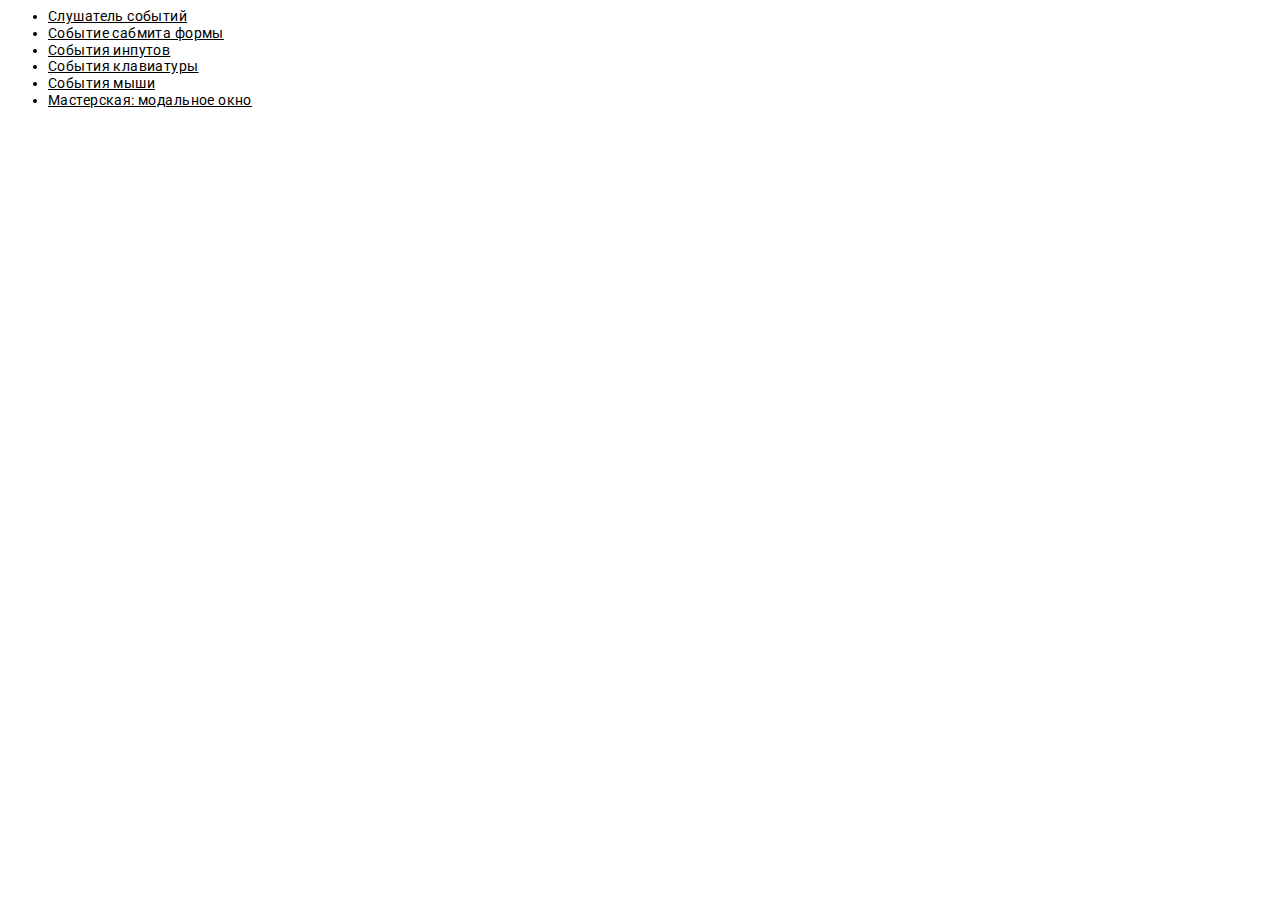
<file: index.html>
<!DOCTYPE html>
<html lang="en">
<head>
    <meta charset="UTF-8">
    <meta http-equiv="X-UA-Compatible" content="IE=edge">
    <meta name="viewport" content="width=device-width, initial-scale=1.0">
    <title>События</title>
    <link rel="preconnect" href="https://fonts.gstatic.com">
    <link href="https://fonts.googleapis.com/css2?family=Roboto:wght@400;500;700;900&display=swap" rel="stylesheet">
    <link rel="stylesheet" href="/css/styles.css">
</head>
<body>
    <ul>
        <li><a href="/01-event-listeners.html">Слушатель событий</a></li>
        <li><a href="/02-forms.html">Событие сабмита формы</a></li>
        <li><a href="/03-input-events.html">События инпутов</a></li>
        <li><a href="/04-keyboard-events.html">События клавиатуры</a></li>
        <li><a href="/05-mouse-events.html">События мыши</a></li>
        <li><a href="/06-modal.html">Мастерская: модальное окно</a></li>
    </ul>
</body>
</html>
</file>
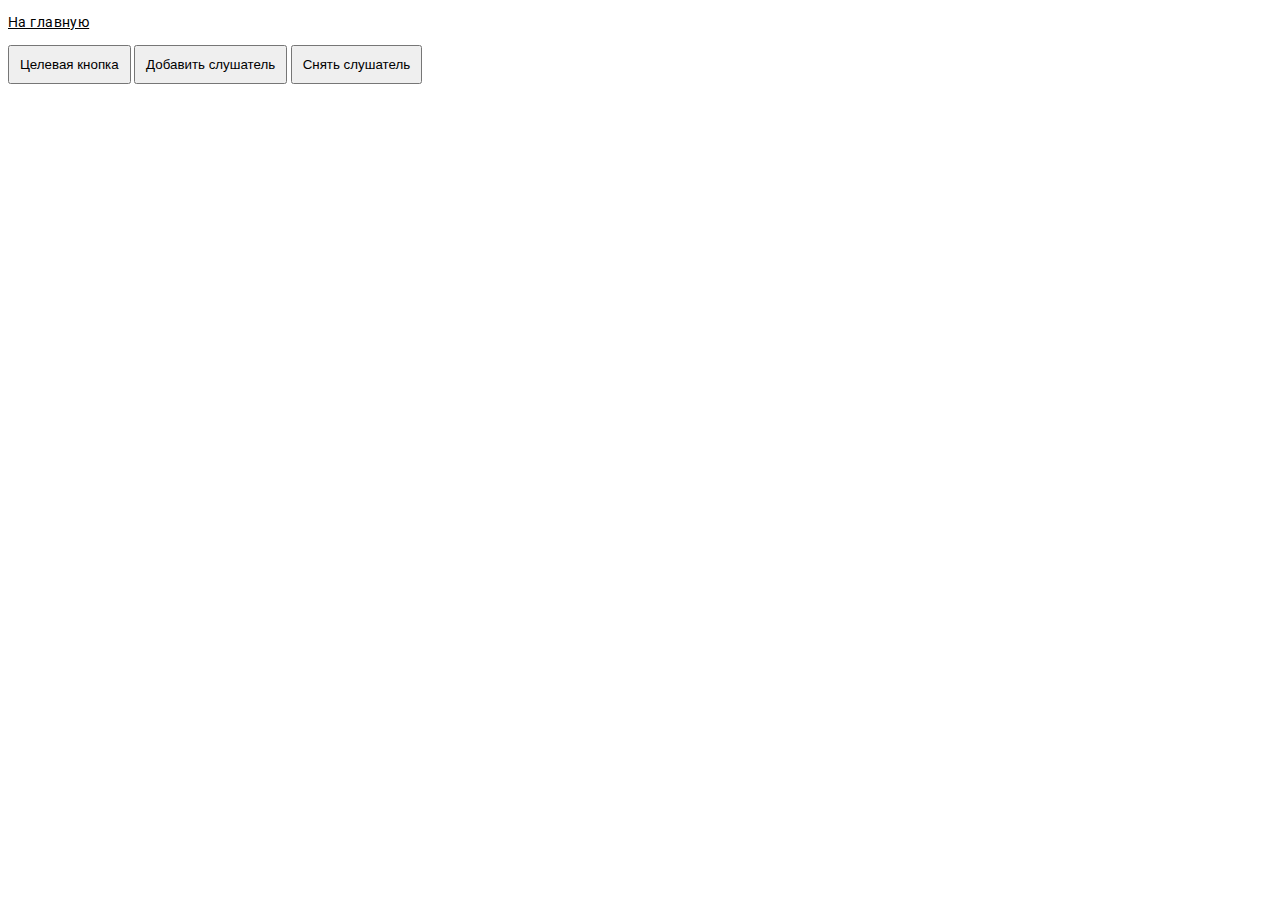
<file: 01-event-listeners.html>
<!DOCTYPE html>
<html lang="en">
<head>
    <meta charset="UTF-8">
    <meta http-equiv="X-UA-Compatible" content="IE=edge">
    <meta name="viewport" content="width=device-width, initial-scale=1.0">
    <title>Слушатель событий</title>
    <link rel="preconnect" href="https://fonts.gstatic.com">
    <link href="https://fonts.googleapis.com/css2?family=Roboto:wght@400;500;700;900&display=swap" rel="stylesheet">
    <link rel="stylesheet" href="/css/styles.css">
</head>
<body>
    <p><a href="/index.html">На главную</a></p>

    <button type="button" class="js-target-btn">Целевая кнопка</button>
    <button type="button" class="js-add-listener">Добавить слушатель</button>
    <button type="button" class="js-remove-listener">Снять слушатель</button>

    <script src="./js/01-event-listeners.js" type="module"></script>
</body>
</html>
</file>
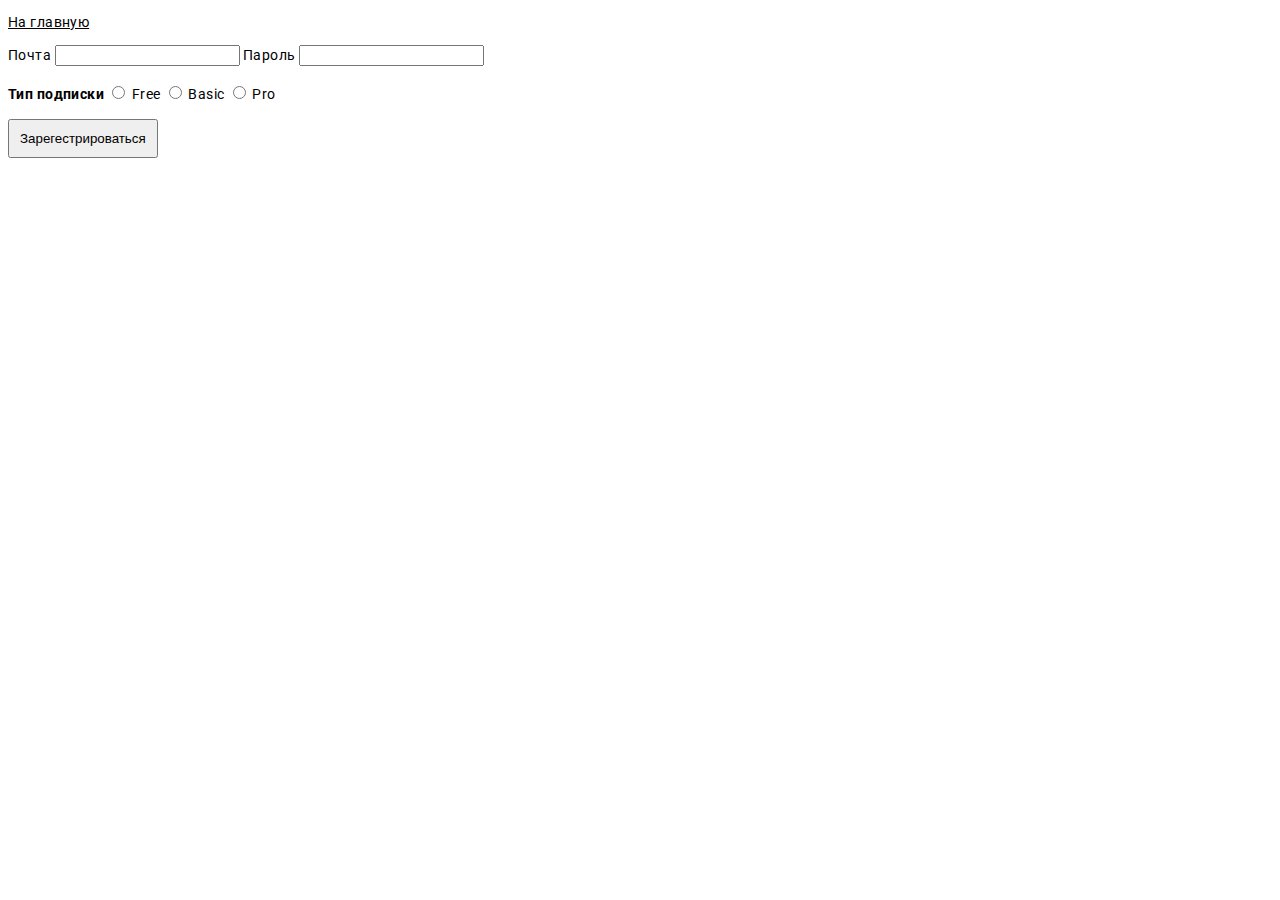
<file: 02-forms.html>
<!DOCTYPE html>
<html lang="en">
<head>
    <meta charset="UTF-8">
    <meta http-equiv="X-UA-Compatible" content="IE=edge">
    <meta name="viewport" content="width=device-width, initial-scale=1.0">
    <title>Формы</title>
    <link rel="preconnect" href="https://fonts.gstatic.com">
    <link href="https://fonts.googleapis.com/css2?family=Roboto:wght@400;500;700;900&display=swap" rel="stylesheet">
    <link rel="stylesheet" href="/css/styles.css">
</head>
<body>
    <p><a href="/index.html">На главную</a></p>

    <form class="js-register-form" autocomplete="off">
        <div role="group">
            <label>
                Почта
                <input type="email" name="email">
            </label>
            <label>
                Пароль
                <input type="password" name="password">
            </label>
        </div>

        <br />
        <div role="group">
            <b>Тип подписки</b>
            <label>
                <input type="radio" name="subscription" value="free">
                Free
            </label>
            <label>
                <input type="radio" name="subscription" value="basic">
                Basic
            </label>
            <label>
                <input type="radio" name="subscription" value="pro">
                Pro
            </label>
        </div>

        <br />
        <button type="submit">Зарегестрироваться</button>
    </form>
    
    <script src="./js/02-forms.js" type="module"></script>
</body>
</html>
</file>
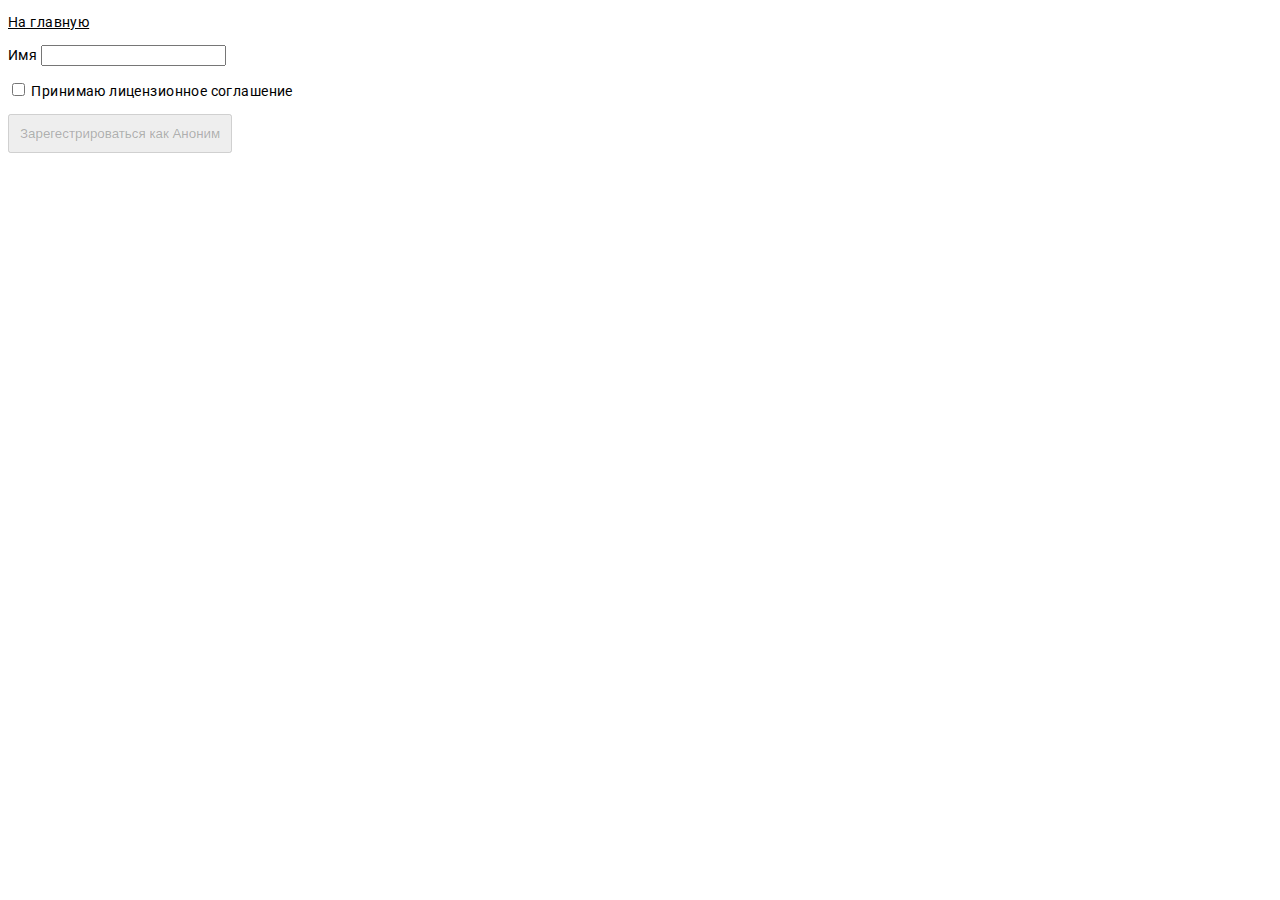
<file: 03-input-events.html>
<!DOCTYPE html>
<html lang="en">
<head>
    <meta charset="UTF-8">
    <meta http-equiv="X-UA-Compatible" content="IE=edge">
    <meta name="viewport" content="width=device-width, initial-scale=1.0">
    <title>События инпутов</title>
    <link rel="preconnect" href="https://fonts.gstatic.com">
    <link href="https://fonts.googleapis.com/css2?family=Roboto:wght@400;500;700;900&display=swap" rel="stylesheet">
    <link rel="stylesheet" href="/css/styles.css">
</head>
<body>
    <p><a href="/index.html">На главную</a></p>

    <form action="" autocomplete="off">
        <label>
            Имя
            <input type="text" class="js-input">
        </label>

        <p>
            <label>
                <input type="checkbox" class="js-license" >
                Принимаю лицензионное соглашение
            </label>
        </p>

        <button type="submit" disabled class="js-button">
            Зарегестрироваться как <span>Аноним</span>
        </button>
    </form>
    
    <script src="./js/03-input-events.js" type="module"></script>
</body>
</html>
</file>
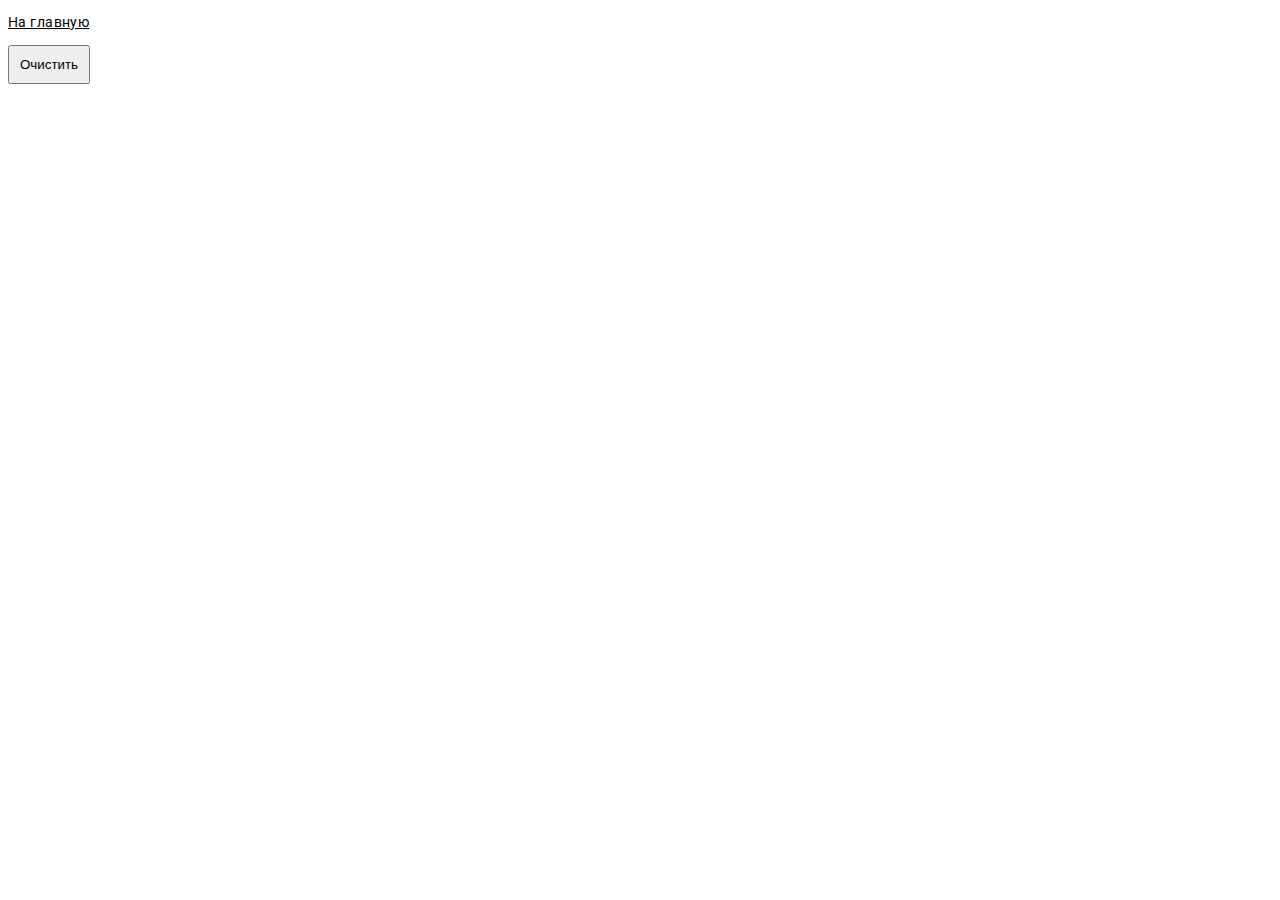
<file: 04-keyboard-events.html>
<!DOCTYPE html>
<html lang="en">
<head>
    <meta charset="UTF-8">
    <meta http-equiv="X-UA-Compatible" content="IE=edge">
    <meta name="viewport" content="width=device-width, initial-scale=1.0">
    <title>События клавиатуры</title>
    <link rel="preconnect" href="https://fonts.gstatic.com">
    <link href="https://fonts.googleapis.com/css2?family=Roboto:wght@400;500;700;900&display=swap" rel="stylesheet">
    <link rel="stylesheet" href="/css/styles.css">   
</head>
<body>
    <p><a href="/index.html">На главную</a></p>

    <button class="js-clear">Очистить</button>
    <p class="outpot js-output"></p>
    
    <script src="./js/04-keyboard-events.js" type="module"></script>
</body>
</html>
</file>
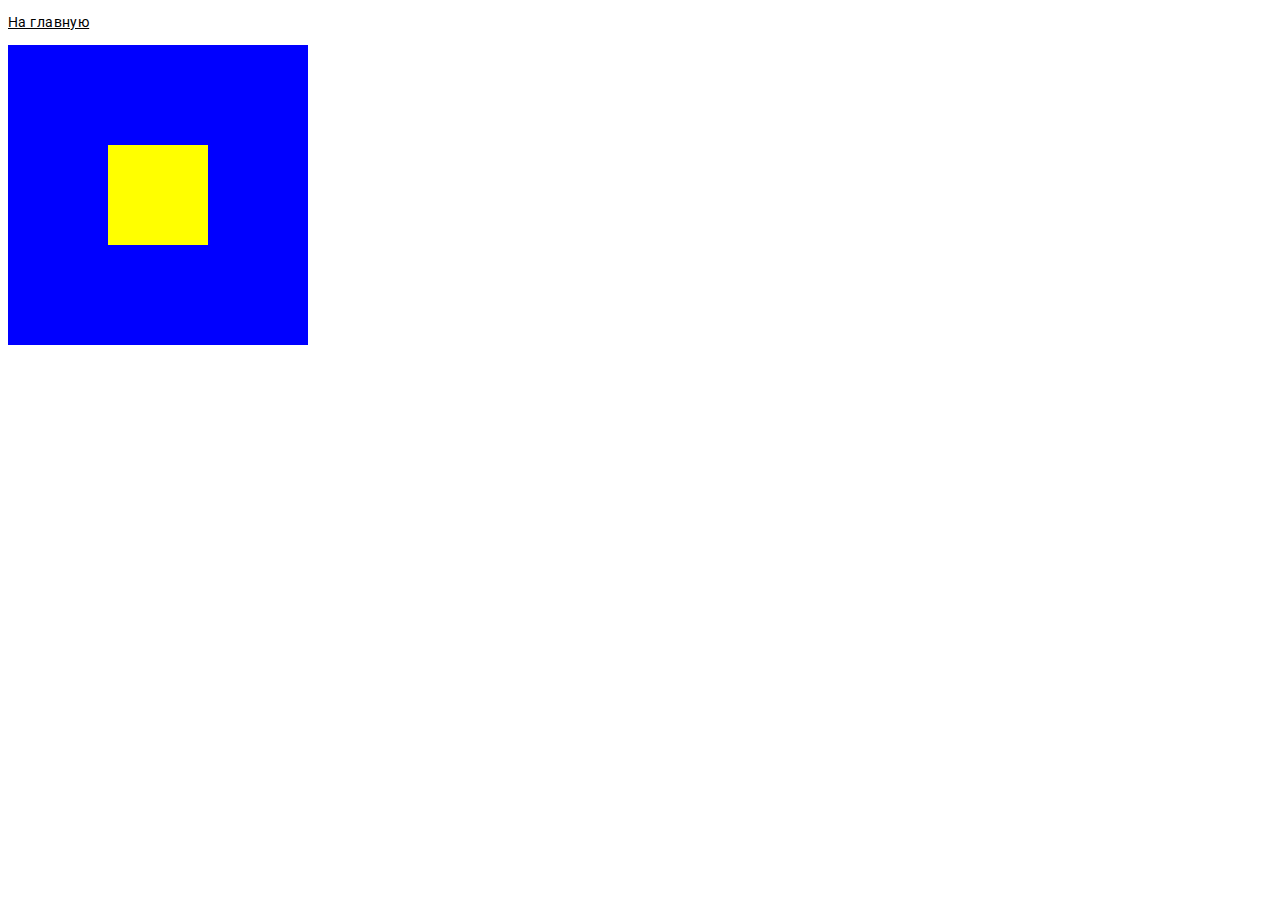
<file: 05-mouse-events.html>
<!DOCTYPE html>
<html lang="en">
<head>
    <meta charset="UTF-8">
    <meta http-equiv="X-UA-Compatible" content="IE=edge">
    <meta name="viewport" content="width=device-width, initial-scale=1.0">
    <title>События мыши</title>
    <link rel="preconnect" href="https://fonts.gstatic.com">
    <link href="https://fonts.googleapis.com/css2?family=Roboto:wght@400;500;700;900&display=swap" rel="stylesheet">
    <link rel="stylesheet" href="/css/styles.css">   
</head>
<body>
    <p><a href="/index.html">На главную</a></p>

    <div class="box js-box">
        <div class="inner-box"></div>
    </div>
    
    <script src="./js/05-mouse-events.js" type="module"></script>
</body>
</html>
</file>
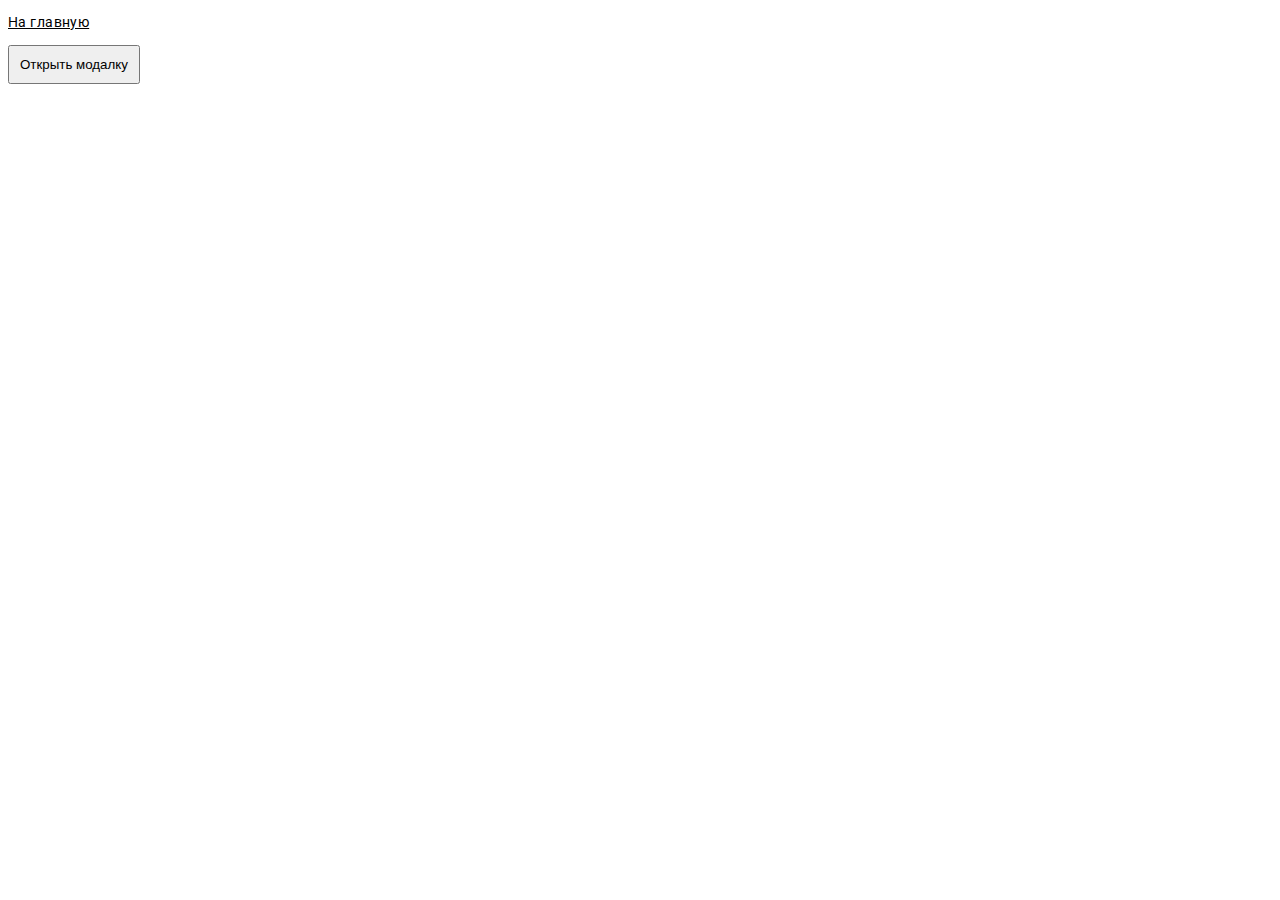
<file: 06-modal.html>
<!DOCTYPE html>
<html lang="en">
<head>
    <meta charset="UTF-8">
    <meta http-equiv="X-UA-Compatible" content="IE=edge">
    <meta name="viewport" content="width=device-width, initial-scale=1.0">
    <title>Модалка</title>
    <link rel="preconnect" href="https://fonts.gstatic.com">
    <link href="https://fonts.googleapis.com/css2?family=Roboto:wght@400;500;700;900&display=swap" rel="stylesheet">
    <link rel="stylesheet" href="/css/styles.css">   
    <link rel="stylesheet" href="/css/modal.css">
</head>
<body>
    <p><a href="/index.html">На главную</a></p>

    <button class="button" data-action="open-modal">Открыть модалку</button>

    <div class="backdrop js-backdrop">
      <div class="modal">
        <h2>Modal window</h2>
        <p>
          In user interface design for computer applications, a modal window is
          a graphical control element subordinate to an application's main
          window. It creates a mode that disables the main window but keeps it
          visible, with the modal window as a child window in front of it. Users
          must interact with the modal window before they can return to the
          parent application. This avoids interrupting the workflow on the main
          window. Modal windows are sometimes called heavy windows or modal
          dialogs because they often display a dialog box.
        </p>
        <button type="button" class="button" data-action="close-modal">
          Закрыть
        </button>
      </div>
    </div>
    
    <script src="./js/06-modal.js" type="module"></script>
</body>
</html>
</file>
<file: css/styles.css>
a {
  color: inherit;
}

ul {  
  margin: 0;  
}

table {
  border-collapse: collapse;
  border: 1px solid black;
}

th,
td {
  padding: 5px;
  border: 1px solid black;
}

body {
  font-family: 'Roboto', sans-serif;
  font-weight: 400;
  font-size: 14px;
  line-height: 1.2;
  letter-spacing: 0.03em;
}

button {
  padding: 10px;

  cursor: pointer;
}

.output {
  font-size: 24px;
}

.box {
  display: flex;
  align-items: center;
  justify-content: center;
  width: 300px;
  height: 300px;
  background-color: blue;
  transition: background-color 200ms ease-in;
}

.box--active {
  background-color: rosybrown;
}

.inner-box {
  width: 100px;
  height: 100px;
  background-color: yellow;
}
</file>
<file: css/modal.css>
body.show-modal .backdrop {
  opacity: 1;
  visibility: visible;
  pointer-events: initial;
}

body.show-modal .modal {
  transform: scale(1);
}

.backdrop {
  display: flex;
  justify-content: center;
  align-items: center;
  position: fixed;
  top: 0;
  left: 0;
  width: 100vw;
  height: 100vh;
  background-color: rgba(0, 0, 0, 0.3);
  z-index: 999;

  pointer-events: none;
  opacity: 0;
  visibility: hidden;
  transition: opacity 200ms ease-in-out, visibility 200ms ease-in-out;
}

.modal {
  padding: 24px;
  border-radius: 4px;
  max-width: 640px;
  width: 100%;
  min-height: 320px;
  background-color: #fff;
  box-shadow: 0px 1px 3px 0px rgba(0, 0, 0, 0.2),
    0px 1px 1px 0px rgba(0, 0, 0, 0.14), 0px 2px 1px -1px rgba(0, 0, 0, 0.12);

  transform: scale(1.1);
  transition: transform 200ms ease-in-out;
}
</file>
